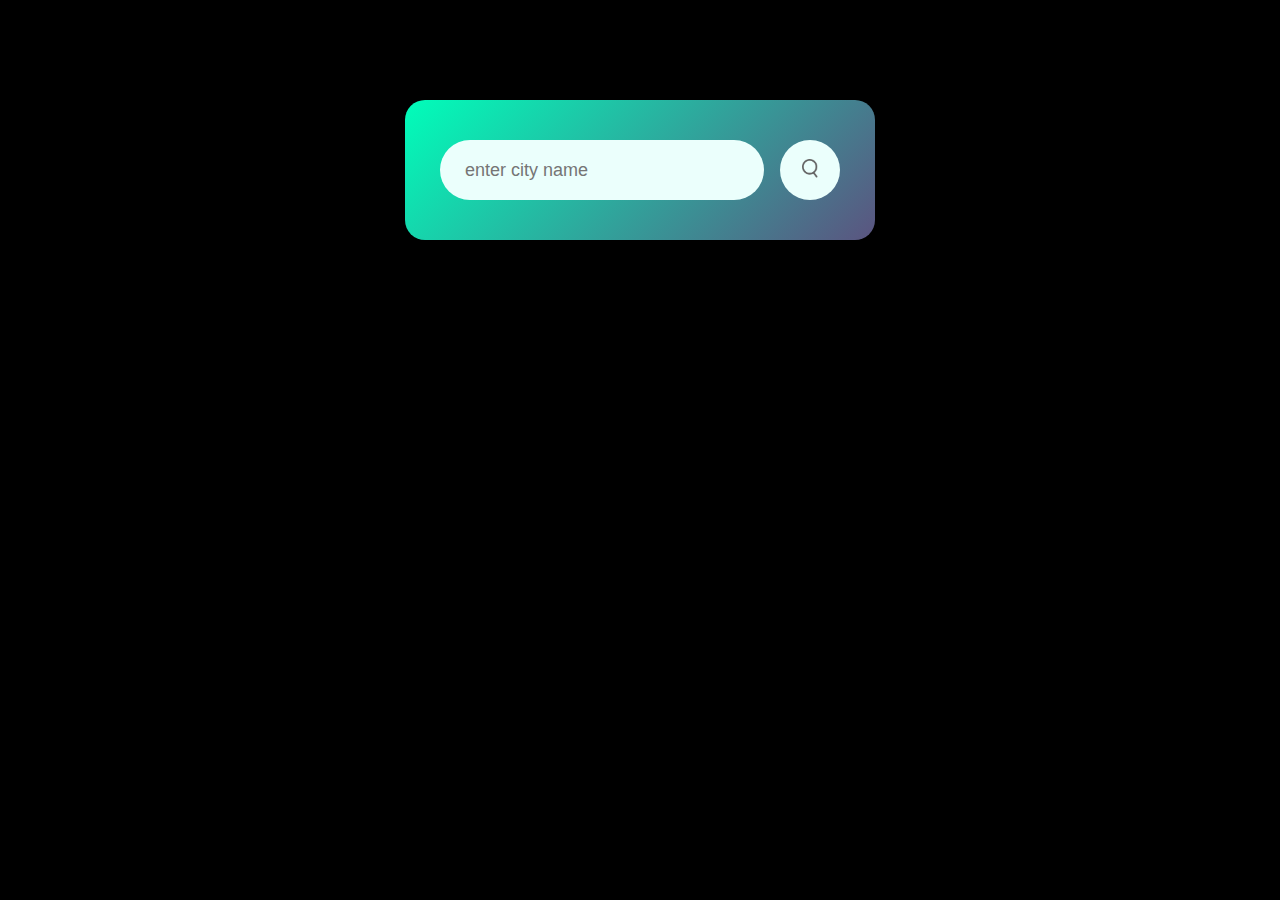
<file: index.html>
<!DOCTYPE html>
<html lang="en">
<head>
    <meta charset="UTF-8">
    <meta name="viewport" content="width=device-width, initial-scale=1.0">
    <!-- <title>Weather App - Easy Tutorials</title> -->
    <title>Weather App</title>
    <link rel="stylesheet" href="weather.css">
</head>
<body>
    <div class="card">
        <div class="search">    
            <input type="text" placeholder="enter city name"
            spellcheck="false">
            <button><img src="images/search.png"></button>
        </div>

        <div class="error">
            <p>Invalid city name</p>
        </div>


        <div class="weather">
            <img src="images/rain.png" class="weather-icon">
            <h1 class="temp">22°c</h1>
            <h2 class="city">New York</h2>
            <div class="details">
                <div class="col">
                <img src="images/humidity.png">
                <div>
                    <p class="humidity">50%</p>
                    <p>Humidity</p>
                </div>
            </div>
            <div class="col">
                <img src="images/wind.png">
                <div>
                    <p class="wind">50 km/h</p>
                    <p>Wind Speed</p>
                </div>
            </div>
        </div>
    </div>
</div>
<script>
    const apiKey = "a8e9c2f6244f370c8974cc1bcb5821f9";
    const apiUrl = "https://api.openweathermap.org/data/2.5/weather?units=metric&q=";

    const searchBox = document.querySelector(".search input");
    const searchBtn = document.querySelector(".search button");
    const weatherIcon =  document.querySelector(".weather-icon");


    async function checkWeather(city) {
        const response = await fetch(`${apiUrl+city}+&appid=${apiKey}`);

        if(response.status == 404){
            document.querySelector(".error").style.display = "block";
            document.querySelector(".weather").style.display = "none";
        }
        else{
            var data = await response.json();

        // console.log(data);

        document.querySelector(".city").innerHTML = data.name;
        document.querySelector(".temp").innerHTML = Math.round(data.main.temp)+"°c";
        document.querySelector(".humidity").innerHTML = data.main.humidity+"%";
        document.querySelector(".wind").innerHTML = data.wind.speed+" km/h";

        if(data.weather[0].main == "Clouds"){ 
            weatherIcon.src = "images/clouds.png";
        }
        else if(data.weather[0].main == "Clear"){ 
            weatherIcon.src = "images/clear.png";
        }
        else if(data.weather[0].main == "Rain"){ 
            weatherIcon.src = "images/rain.png";
        }
        else if(data.weather[0].main == "Drizzle"){ 
            weatherIcon.src = "images/drizzle.png";
        }
        else if(data.weather[0].main == "Mist"){
             weatherIcon.src = "images/mist.png";
        }

        document.querySelector(".weather").style.display = "block";
        document.querySelector(".error").style.display = "none";
        }

    }

    searchBtn.addEventListener("click", ()=>{

        checkWeather(searchBox.value);
    })
    
</script>

</body>
</html>
</file>
<file: weather.css>
*{
    margin: 0;
    padding: 0;
    font-family: 'poppins',sans-serif;
    box-sizing: border-box;
}
body{
    background-color: black;
}

.card{
    width: 90%;
    max-width: 470px;
    background: linear-gradient(135deg, #00feba, #5b5480);
    color: #fff;
    margin: 100px auto 0;
    border-radius: 20px;
    padding: 40px 35px;
    text-align: center;
}

.search{
    width: 100%;
    display: flex;
    align-items: center;
    justify-content: space-between;
}

.search input{
    border: 0;
    outline: 0;
    background: #ebfffc;
    color: #555;
    padding: 10px 25px;
    height: 60px;
    border-radius: 30px;
    flex: 1;
    margin-right: 16px;
    font-size: 18px;
}

.search button{
    border: 0;
    outline: 0;
    background: #ebfffc;
    border-radius: 50%;
    width: 60px;
    height: 60px;
    cursor: pointer;
}

.search button img{
    width: 16px;
}

.weather-icon{
    width: 170px;
    margin-top: 30px;
}

.weather h1{
    font-size: 80px;
    font-weight: 500;
}
.weather h2{
    font-size: 45px;
    font-weight: 400;
    margin-top: -10px;
}

.details{
    display: flex;
    align-items: center;
    justify-content: space-between;
    padding: 20px;
    margin-top: 50px;
}

.col{
    display: flex;
    align-items: center;
    text-align: left;
}
    
.col img{
    width: 40px; 
    margin-right: 10px;
}
.humidity,.wind{
    font-size: 28px;
    margin-top: -10px;
}

.weather{
    display: none;
}

.error{
    text-align: left;
    margin-left: 10px;
    font-size: 14px;
    margin-top: 10px;
    display: none;
}
</file>
